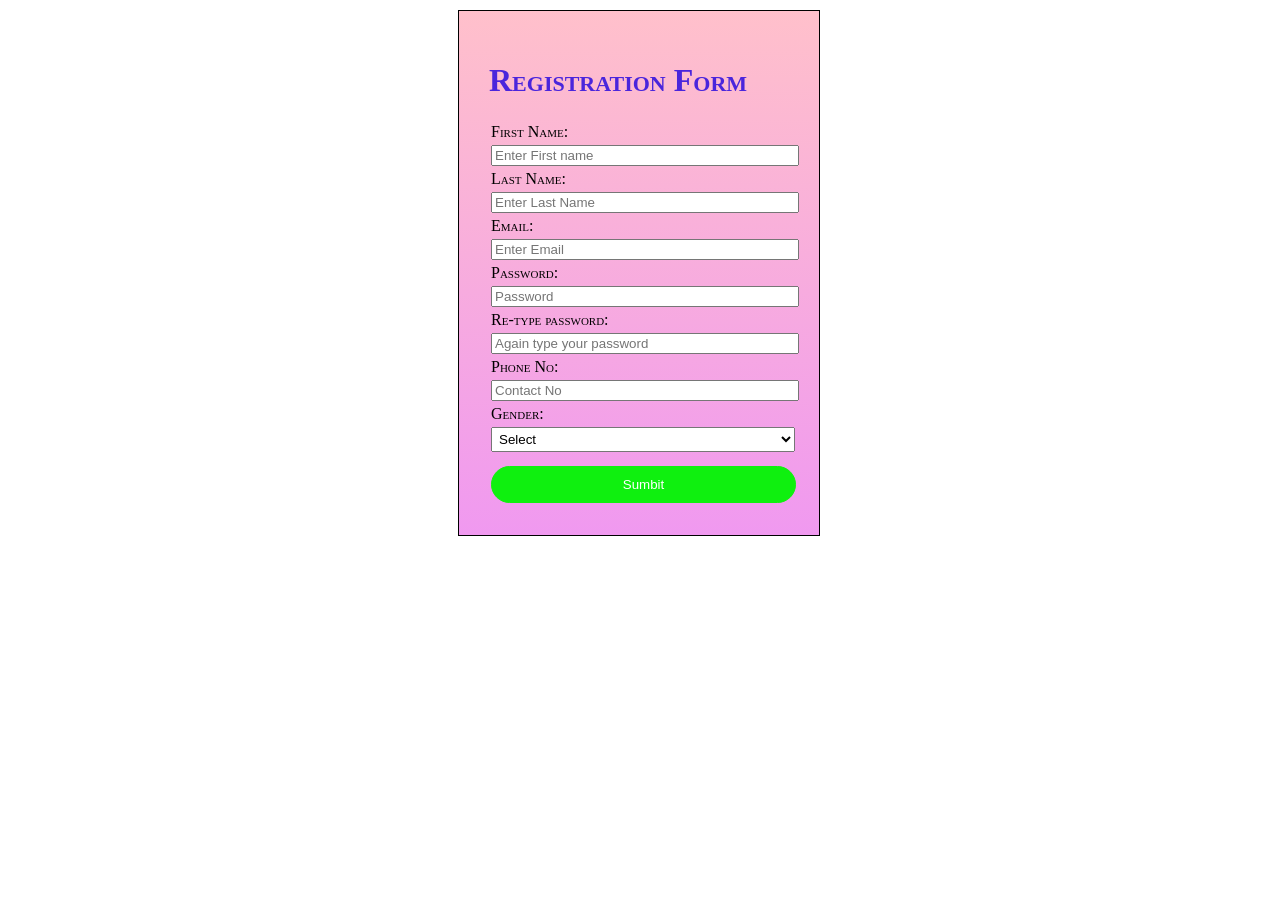
<file: index.html>
<!DOCTYPE html>
<html lang="en">
<head>
  <meta charset="UTF-8">
  <meta name="viewport" content="width=device-width, initial-scale=1.0">
  <title>Document</title>
  <link rel="stylesheet" href="./index.css">
</head>
<body>
  
  <form class="form" onsubmit="handle(event)">
  
    <div id="main">
    <h1>Registration Form</h1>
    
    <div class="lable"><label >First Name:</label></div>
    <div><input type="text" id="first" placeholder="Enter First name" required>
    </div>
    <div class="lable"><label >Last Name:</label></div>
    <div>
    <input type="text" id="last"  placeholder="Enter Last Name"required>
    </div>
    <div class="lable"><lable>Email:</lable></div>
    <div>
    <input type="text" id="email" placeholder="Enter Email" required></div>
    <div class="lable"> <lable>Password:</lable></div>
      <div>
       
        <input type="password" id="pwd" placeholder="Password" required>
      </div>
      <div class="lable"><lable>Re-type password:</lable></div>
      <div>
        
        <input type="password" id="newpwd" placeholder="Again type your password" required>
      </div>
      <div class="lable"> <lable>Phone No:</lable></div>
      <div>
       
        <input type="text" id="phn" placeholder="Contact No" required>
      </div>
      <div class="lable"><label>Gender:</label></div>
      <div>
      
      <select id="select" required>
        <option value="">Select</option>
        <option value="male">Male</option>
        <option value="female">Female</option>
        <option value="others">Others</option>
      </select>
      </div>
      <div >
        <button id="button"  type="submit">Sumbit</button>
      </div>

    </div>
    


  
  </form>
  <script>
    function handle(event){
    event.preventDefault();
    let fname=document.getElementById("first").value.trim();
    let lname=document.getElementById("last").value.trim();
    let pwd=document.getElementById("pwd").value.trim();
    let newpwd=document.getElementById("newpwd").value.trim();
    let phn=document.getElementById("phn").value.trim();
    let s=document.getElementById("select").value.trim();
    let email=document.getElementById("email").value.trim();
    let button=document.getElementById("button");
    
    
    if (fname.length<=3){
      alert("First Name must be more than 3 characters");

    }
    else if (lname==""){
      alert(" Last name can't be empty");

    }
    /*else if(email=="")
    {
      alert("Enter a email");
    }*/
    
    else if((!email.includes("@"))&&(!email.includes(".com"))){
      alert("Enter a valid email");
    }
   /* else if(pwd=="")
    {
      alert("Enter password");
    }
    else if(newpwd==""){
      alert("Again type password");
    }*/
    else if(pwd!=newpwd)
    {
      alert("Password Mismatch!! Please check the password");
    }
    else if((phn.length<10) || (phn.length>10))
    {
      alert("Phone number must be 10");
    }
    /*else if(s==""){
      alert("Select Gender")

    }*/

    else{
      alert(`Form successfully Submitted with Name : ${fname} ${lname}`);
      fname=""
    }
    

  
      }  </script>

  
</body>
</html>
</file>
<file: index.css>
#main{
  margin-top: 10px;
  display: block;
  align-items: left;
  justify-content: center;
  padding: 30px;
  border: 1px solid black;
  text-align: left;
  width: 300px;
  
  background:linear-gradient(pink,rgb(240, 153, 240))
}
 #main 
{
  margin-left: 450px;
 } 

.form div{
  padding:2px;
  align-items: left;
  justify-content: center; 
}

.lable{
  text-align: left;
  font-variant: small-caps;
  
}
input{
  width:300px
}

h1{
  padding: 0px;
  color:rgb(74, 37, 220);
  text-align: left;
  font-variant: small-caps;
  font-family: 'Times New Roman', Times, serif;
}
select
{
  width:304px;
  height:25px;
  padding: 3px;
}
button
{ 
  margin-top: 10px;
  padding: 10px;
  align-items: center;
  width:305px;
  border:1px solid rgb(15, 240, 15);
  background-color: rgb(15, 240, 15);
  border-radius: 33px;
  box-shadow: none;
  color:white;
  
}
button:hover{
  background-color: rgb(133, 236, 44);
  cursor: pointer;
}
</file>
<file: form.css>
#main{
  margin-top: 10px;
  display: block;
  align-items: left;
  justify-content: center;
  padding: 30px;
  border: 1px solid black;
  text-align: left;
  width: 300px;
  
  background:linear-gradient(pink,rgb(240, 153, 240))
}
 #main 
{
  margin-left: 450px;
 } 

.form div{
  padding:2px;
  align-items: left;
  justify-content: center; 
}

.lable{
  text-align: left;
  font-variant: small-caps;
  
}
input{
  width:300px
}

h1{
  padding: 0px;
  color:rgb(74, 37, 220);
  text-align: left;
  font-variant: small-caps;
  font-family: 'Times New Roman', Times, serif;
}
select
{
  width:304px;
  height:25px;
  padding: 3px;
}
button
{ 
  margin-top: 10px;
  padding: 10px;
  align-items: center;
  width:305px;
  border:1px solid rgb(15, 240, 15);
  background-color: rgb(15, 240, 15);
  border-radius: 33px;
  box-shadow: none;
  color:white;
  
}
button:hover{
  background-color: rgb(133, 236, 44);
  cursor: pointer;
}
</file>
